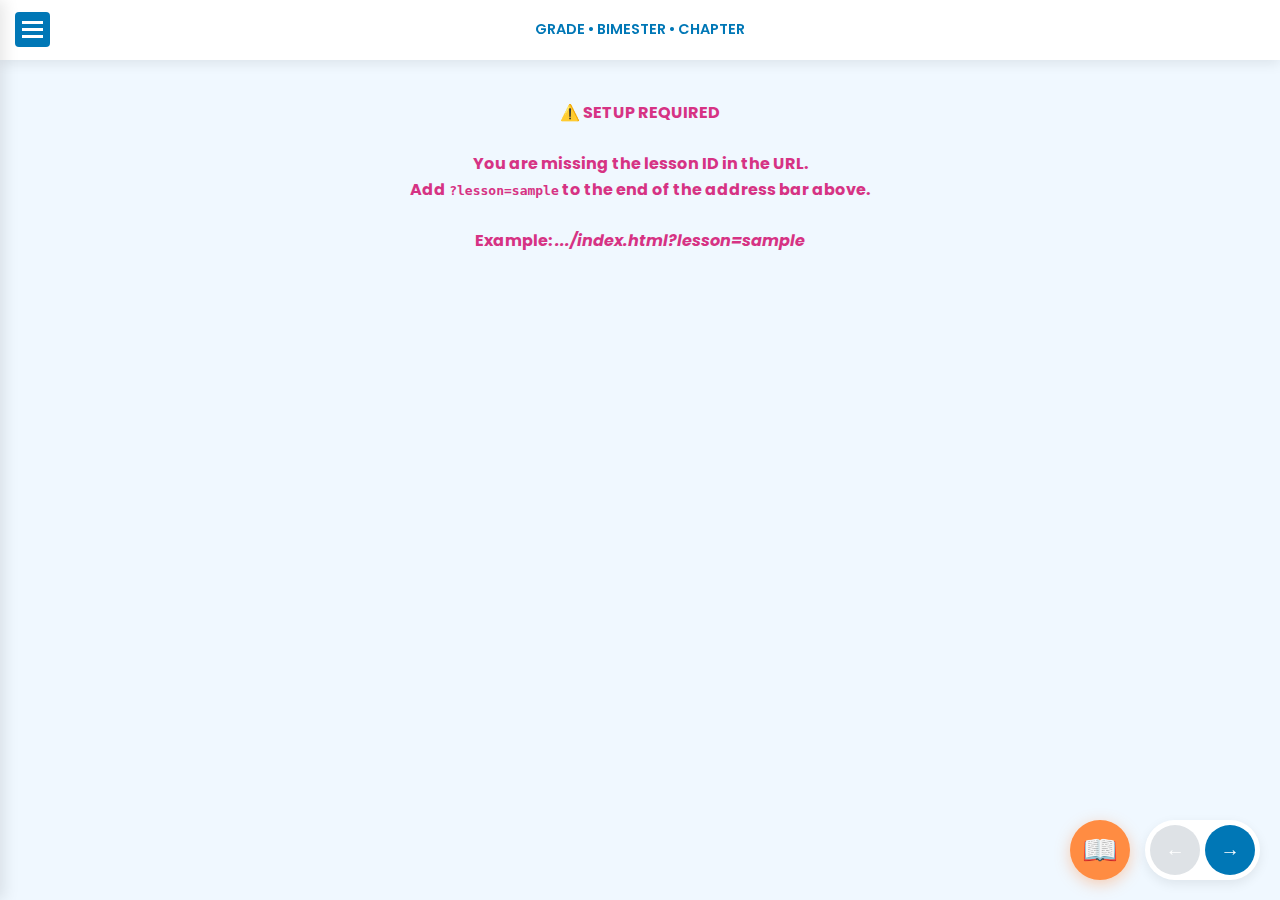
<file: index.html>
<!DOCTYPE html>
<html lang="en">
<head>
    <meta charset="UTF-8">
    <meta name="viewport" content="width=device-width, initial-scale=1.0">
    <title>REACH English| Digital Lesson</title>
    
    <!-- Fonts: Montserrat for headers, Poppins for body -->
    <link href="https://fonts.googleapis.com/css2?family=Montserrat:wght@700;900&family=Poppins:wght@400;600&display=swap" rel="stylesheet">
    
    <!-- Link to external Stylesheet (Block 2) -->
    <link rel="stylesheet" href="style.css">
</head>
<body>

    <!-- STICKY METADATA HEADER -->
    <header id="metadata-header">
        <div class="header-content">
            <span id="display-grade">GRADE</span> • 
            <span id="display-bimester">BIMESTER</span> • 
            <span id="display-chapter">CHAPTER</span>
        </div>
    </header>

    <!-- RETRACTABLE MENU -->
    <button id="menu-toggle" aria-label="Toggle Menu">
        <div class="bar"></div>
        <div class="bar"></div>
        <div class="bar"></div>
    </button>

    <nav id="slide-menu">
          <!-- NEW: Compact Side-by-Side Buttons -->
    <div class="compact-nav-row">
        <a href="index.html?lesson=home" class="home-link">🏠 HOME</a>
        <a href="exercises.html?id=ex-home" class="home-link">🏋️ PRACTICE</a>
    </div>
        <div class="menu-header">
            <div class="menu-logo"><span class="orange-text">REACH</span>English</div>
            <div id="menu-grade-label">GRADE LEVEL</div>
            <div id="menu-chapter-label">Chapter Title</div>
        </div>
        <ul id="nav-list">
            <!-- Dynamic menu items will be injected here by engine.js -->
        </ul>
    </nav>

    <!-- MAIN CONTENT AREA -->
    <main id="main-container">
        <!-- Lessons pages (Step 0 to Step 9) will be injected here dynamically -->
        <div id="lesson-content">
            <!-- Loading State -->
            <div class="loader">Loading Lesson...</div>
        </div>
    </main>

<!-- BACK TO TOP BUTTON (Bottom Center) -->
    <button id="back-to-top-btn" title="Back to Top">
        <span>⬆️</span>
    </button>

    <!-- STICKY UI CLUSTER (Bottom-Right: Glossary & Navigation) -->
    <div id="ui-cluster">
        <button id="glossary-btn" title="Open Glossary">
            <span class="glossary-icon">📖</span>
        </button>
        <div class="nav-buttons">
            <button id="prev-btn" class="nav-arrow" disabled aria-label="Previous Page">←</button>
            <button id="next-btn" class="nav-arrow" aria-label="Next Page">→</button>
        </div>
    </div>
    
   <!-- GLOSSARY MODAL -->
    <div id="glossary-modal" class="modal-overlay">
        <div class="modal-content">
            <!-- Header now contains Title, Topic, and Close Button -->
            <div class="modal-header">
                <h3 style="margin:0; font-size:1rem;">📖</h3>
                <div id="glossary-topic-label">TOPIC NAME</div>
                <button id="close-glossary">&times;</button>
            </div>
            
            <!-- Pagination Numbers -->
            <div id="glossary-pagination"></div>

            <!-- Scrollable Content -->
            <div id="glossary-list">
                <!-- Terms will be injected here -->
            </div>
        </div>
    </div>

    <!-- AUDIO ENGINE (Hidden) -->
    <audio id="global-audio-player"></audio>

    
    
    <div id="tooltip-container" class="tooltip-box"></div>

    
    <!-- CORE SCRIPTS -->
    <!-- Block 3: The Mechanical Logic -->
    <script src="engine.js"></script>
    
   <!-- Block 4: The Content Data (With Error Reporting) -->
    <script>
        // 1. Check if URL has ?lesson=sample
        const urlParams = new URLSearchParams(window.location.search);
        const lessonId = urlParams.get('lesson');

        const contentDiv = document.getElementById('lesson-content');

        if (!lessonId) {
            contentDiv.innerHTML = `
                <div style="padding: 20px; text-align: center; color: #d63384; font-weight: bold;">
                    ⚠️ SETUP REQUIRED<br><br>
                    You are missing the lesson ID in the URL.<br>
                    Add <code>?lesson=sample</code> to the end of the address bar above.<br>
                    <br>Example: <i>.../index.html?lesson=sample</i>
                </div>`;
        } else {
            // 2. Try to load the file
            console.log("Attempting to load: data/" + lessonId + ".js");
            
            const dataScript = document.createElement('script');
            dataScript.src = `data/${lessonId}.js`;
            
            // IF SUCCESSFUL
            dataScript.onload = () => {
                console.log("File loaded successfully. Initializing...");
                if (typeof window.initLesson === 'function') {
                    // Engine is ready, data is ready
                } else {
                    contentDiv.innerHTML = `<h3 style="color:red; text-align:center;">Error: Engine.js not loaded correctly.</h3>`;
                }
            };

            // IF FAILED (The most likely cause)
            dataScript.onerror = () => {
                contentDiv.innerHTML = `
                    <div style="padding: 20px; text-align: center; color: red;">
                        <h3>❌ ERROR: File Not Found</h3>
                        <p>The browser cannot find the file: <b>data/${lessonId}.js</b></p>
                        <hr>
                        <p style="text-align:left; max-width:500px; margin:0 auto;">
                            <b>Common Solutions:</b><br>
                            1. Did you create a folder named <b>data</b>?<br>
                            2. Is <b>sample.js</b> inside that folder?<br>
                            3. Does the filename match exactly? (Check for sample.js.txt)<br>
                            4. Is your URL correct? (...index.html?lesson=sample)
                        </p>
                    </div>`;
            };

            document.head.appendChild(dataScript);
        }

        // Global Error Handler for Syntax Errors in sample.js
        window.onerror = function(message, source, lineno, colno, error) {
            if(message.includes("is not defined") || message.includes("SyntaxError")) {
                contentDiv.innerHTML = `
                    <div style="padding: 20px; text-align: center; color: red;">
                        <h3>❌ JAVASCRIPT ERROR</h3>
                        <p>There is a typo in your <b>sample.js</b> file.</p>
                        <p style="background:#eee; padding:10px; border-radius:5px;">${message}</p>
                        <p>Check line <b>${lineno}</b> in sample.js</p>
                    </div>`;
            }
        };




    



    </script>
</body>
</html>
</file>
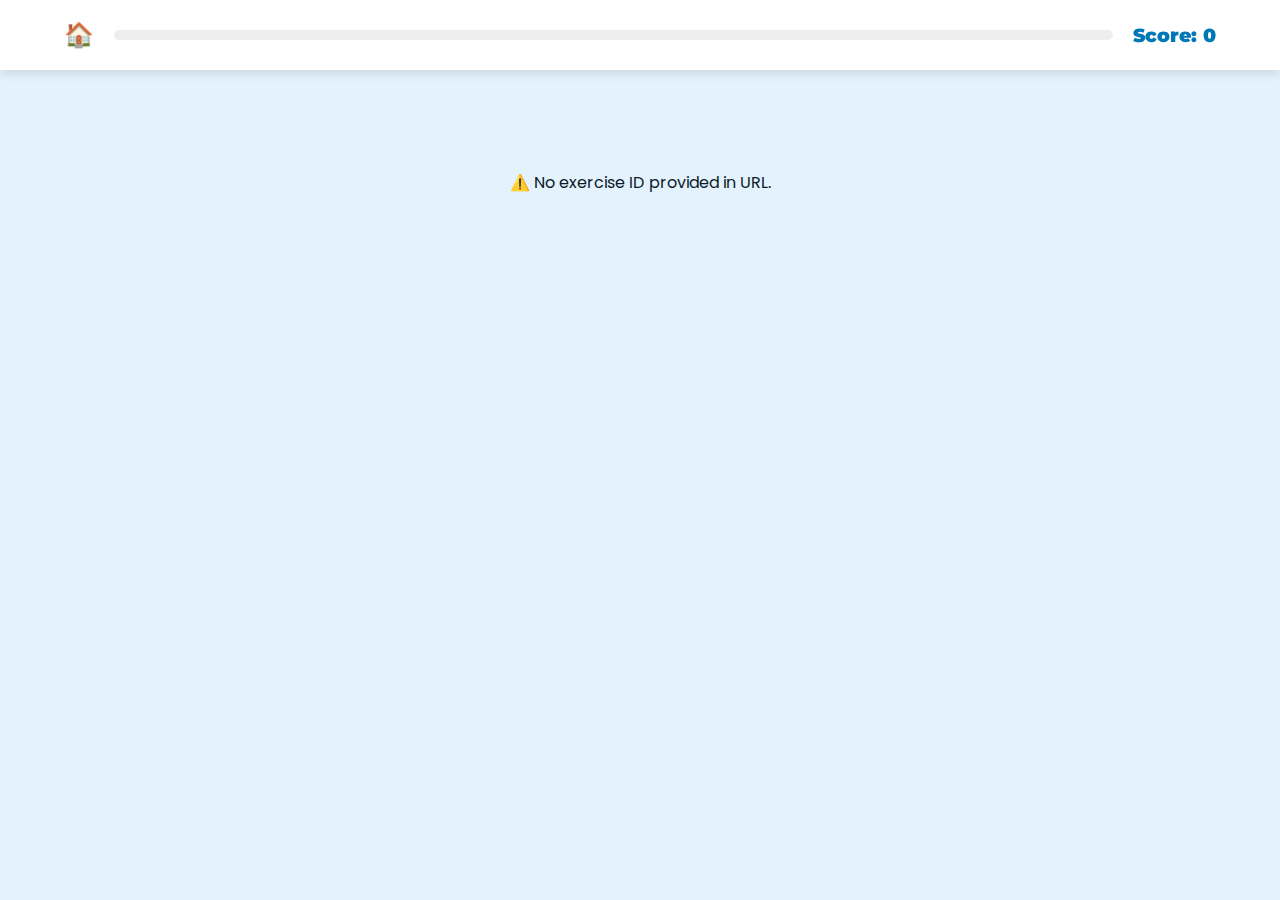
<file: exercises old.html>
<!DOCTYPE html>
<html lang="en">
<head>
    <meta charset="UTF-8">
    <meta name="viewport" content="width=device-width, initial-scale=1.0">
    <title>REACH English | Practice Mode</title>
    
    <!-- Fonts -->
    <link href="https://fonts.googleapis.com/css2?family=Montserrat:wght@700;900&family=Poppins:wght@400;600&display=swap" rel="stylesheet">
    
    <!-- Shared Styles -->
    <link rel="stylesheet" href="style.css">

    <!-- Extra Styles for Exercise UI -->
    <style>
        body { background-color: #e3f2fd; } /* Slightly darker blue for differentiation */
        
        /* Sticky Score Header */
        #exercise-header {
            position: fixed; top: 0; left: 0; width: 100%; height: 70px;
            background: white; box-shadow: 0 4px 10px rgba(0,0,0,0.1);
            display: flex; justify-content: space-between; align-items: center;
            padding: 0 5%; z-index: 1000;
        }

        .progress-track {
            flex-grow: 1; height: 10px; background: #eee; border-radius: 5px; margin: 0 20px;
            overflow: hidden;
        }
        .progress-fill { height: 100%; background: var(--success-green); width: 0%; transition: 0.3s; }

        .score-badge {
            font-family: 'Montserrat', sans-serif; font-weight: 900;
            color: var(--primary-blue); font-size: 1.2rem;
        }

        #quiz-container {
            max-width: 800px; margin: 100px auto 50px auto; padding: 20px;
        }

        /* Question Card Animation */
        .q-card {
            background: white; padding: 30px; border-radius: 15px;
            box-shadow: 0 5px 15px rgba(0,0,0,0.05); margin-bottom: 20px;
            display: none; animation: slideUp 0.4s ease-out;
        }
        .q-card.active { display: block; }
        
        @keyframes slideUp { from { transform: translateY(20px); opacity: 0; } to { transform: translateY(0); opacity: 1; } }

        .feedback-msg {
            margin-top: 15px; font-weight: 700; display: none; padding: 10px; border-radius: 8px; text-align: center;
        }
        .feedback-msg.correct { background: #d4edda; color: #155724; }
        .feedback-msg.incorrect { background: #f8d7da; color: #721c24; }

        /* Results Modal */
        #result-screen {
            display: none; text-align: center; padding: 40px; background: white;
            border-radius: 20px; box-shadow: 0 10px 30px rgba(0,0,0,0.1);
        }
        .score-circle {
            width: 120px; height: 120px; border-radius: 50%;
            background: var(--primary-blue); color: white;
            display: flex; align-items: center; justify-content: center;
            font-size: 2.5rem; font-weight: 900; margin: 20px auto;
        }
    </style>
</head>
<body>

    <!-- HEADER -->
    <header id="exercise-header">
        <a href="index.html" style="text-decoration:none; font-size:1.5rem;">🏠</a>
        
        <div class="progress-track">
            <div id="progress-bar" class="progress-fill"></div>
        </div>
        
        <div class="score-badge">Score: <span id="current-score">0</span></div>
    </header>

    <!-- MAIN GAME AREA -->
    <main id="quiz-container">
        <!-- Loader -->
        <div id="loader" style="text-align:center; margin-top:50px;">Loading Exercises...</div>
        
        <!-- Questions will be injected here -->
        <div id="question-stream"></div>

        <!-- Result Screen (Hidden by default) -->
        <div id="result-screen">
            <h2 style="color:var(--primary-blue)">EXERCISE COMPLETE!</h2>
            <div class="score-circle" id="final-score-display">0%</div>
            <p id="final-msg">Good Job!</p>
            <button class="btn" onclick="location.reload()">Try Again</button>
            <br><br>
            <a href="index.html" style="color:var(--text-dark); text-decoration:underline;">Back to Menu</a>
        </div>
    </main>

    <!-- EXERCISE ENGINE -->
    <script src="engine-exercises.js"></script>

    <!-- LOAD DATA SCRIPT -->
    <script>
        // 1. Get ID from URL (e.g., exercises.html?id=ex-sample)
        const urlParams = new URLSearchParams(window.location.search);
        const exId = urlParams.get('id');

        if(exId) {
            const script = document.createElement('script');
            script.src = `data/exercises/${exId}.js`; // Loads from specific folder
            script.onload = () => console.log("Data loaded");
            script.onerror = () => document.getElementById('loader').innerHTML = "❌ Error: Exercise file not found.";
            document.body.appendChild(script);
        } else {
            document.getElementById('loader').innerHTML = "⚠️ No exercise ID provided in URL.";
        }
    </script>

</body>
</html>
</file>
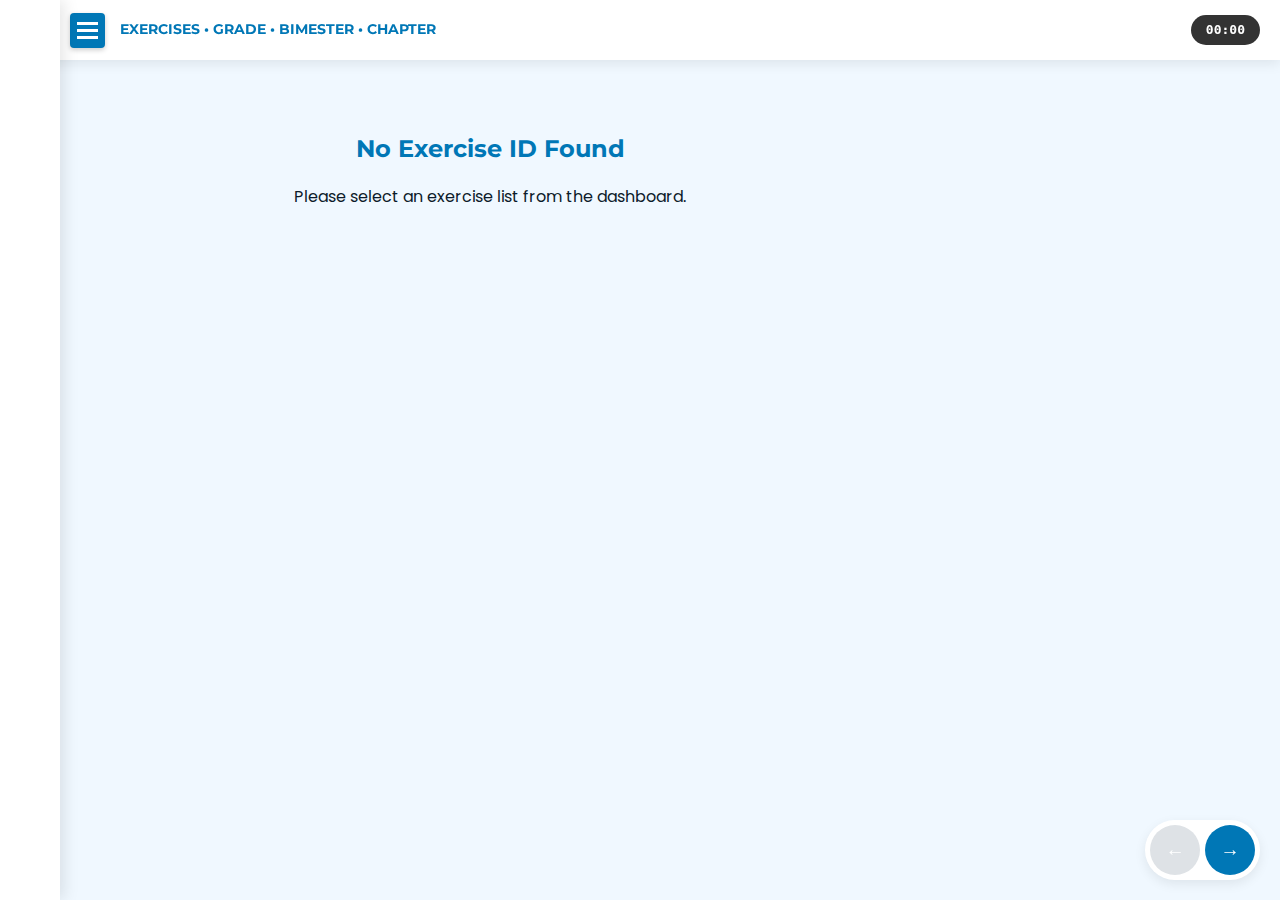
<file: exercises.html>
<!DOCTYPE html>
<html lang="en">
<head>
    <meta charset="UTF-8">
    <meta name="viewport" content="width=device-width, initial-scale=1.0">
    <title>REACH English | Exercises</title>
    
    <!-- Fonts -->
    <link href="https://fonts.googleapis.com/css2?family=Montserrat:wght@700;900&family=Poppins:wght@400;600&display=swap" rel="stylesheet">
    
    <!-- Shared Styles -->
    <link rel="stylesheet" href="style.css">
    
    <!-- Exercise Specific Styles (Internal for now, move to CSS later if preferred) -->
    <style>
        /* Exercise Header Overrides */
        #ex-header {
            position: fixed; top: 0; left: 0; width: 100%; height: 60px;
            background: white; box-shadow: 0 4px 12px rgba(0,0,0,0.08);
            display: flex; align-items: center; justify-content: space-between;
            padding: 0 20px; z-index: 1000;
        }
        .ex-meta { font-family: 'Montserrat', sans-serif; font-weight: 700; color: var(--primary-blue); font-size: 0.9rem; }
        .timer-badge { background: #333; color: #fff; padding: 5px 15px; border-radius: 20px; font-weight: bold; font-family: monospace; }
        
        /* Sidebar Checkmarks */
        .nav-step-item.completed::after {
            content: '✓'; color: var(--success-green); margin-left: 10px; font-weight: 900;
        }

        /* Result Page */
        #result-page { display: none; text-align: center; padding: 40px; }
        .stat-box { display: inline-block; margin: 15px; padding: 20px; background: white; border-radius: 10px; box-shadow: 0 4px 10px rgba(0,0,0,0.1); }
        .stat-num { font-size: 2.5rem; font-weight: 900; color: var(--primary-blue); }
    </style>
</head>
<body class="exercise-mode">

    <!-- HEADER -->
    <header id="ex-header">
        <div style="display:flex; align-items:center; gap:15px;">
             <!-- Menu Toggle -->
            <button id="menu-toggle" aria-label="Toggle Menu" style="position:relative; top:0; left:0; margin:0;">
                <div class="bar"></div>
                <div class="bar"></div>
                <div class="bar"></div>
            </button>
            <div class="ex-meta">
                EXERCISES • <span id="ex-grade">GRADE</span> • <span id="ex-bimester">BIMESTER</span> • <span id="ex-chapter">CHAPTER</span>
            </div>
        </div>
        <div class="timer-badge" id="global-timer">00:00</div>
    </header>

    <!-- RETRACTABLE MENU -->
<div id="menu-overlay" style="display:none; position:fixed; top:0; left:0; width:100%; height:100%; background:rgba(0,0,0,0.5); z-index:1001;"></div>

<nav id="slide-menu">
    <!-- Close Button -->
    <button id="menu-close-btn" style="position:absolute; top:15px; right:15px; background:none; border:none; font-size:2rem; color:var(--primary-blue); cursor:pointer;">&times;</button>

    <!-- Home Link Fixed -->
    <a href="index.html?lesson=home" class="home-link">🏠 EXIT EXERCISES</a>

    <!-- Inside the nav id="slide-menu" in exercises.html -->
<div class="menu-header">
    <div class="menu-logo"><span class="orange-text">REACH</span>Practice</div>
    <div id="menu-grade-label">GRADE LEVEL</div> <!-- Keep this -->
    <div style="font-size:0.8rem; color:#666; margin-top:5px;">
        <span id="ex-bimester"></span> • <span id="ex-chapter"></span> <!-- Add these IDs -->
    </div>
</div>
    <ul id="nav-list">
        <!-- Items injected by JS -->
    </ul>
</nav>

    <!-- MAIN CONTENT -->
    <main id="main-container">
        <div id="lesson-content">
            <div class="loader">Loading Random Exercise Set...</div>
        </div>
    </main>

    <!-- NAVIGATION UI (Bottom Right) -->
    <div id="ui-cluster">
        <div class="nav-buttons">
            <button id="prev-btn" class="nav-arrow" disabled>←</button>
            <button id="next-btn" class="nav-arrow">→</button>
        </div>
    </div>

    <!-- AUDIO ENGINE -->
    <audio id="global-audio-player"></audio>

    <!-- SCRIPTS -->
    <script src="engine-exercises.js"></script>

    <!-- DATA LOADER -->
    <script>
        const urlParams = new URLSearchParams(window.location.search);
        const lessonId = urlParams.get('id');

        if (!lessonId) {
            // If no ID, we should redirect to a selection home or show error
            // For now, we show a basic error
            document.getElementById('lesson-content').innerHTML = `
                <div style="text-align:center; padding:50px;">
                    <h2>No Exercise ID Found</h2>
                    <p>Please select an exercise list from the dashboard.</p>
                </div>`;
        } else {
            const dataScript = document.createElement('script');
            dataScript.src = `data/exercises/${lessonId}.js`;
            dataScript.onload = () => console.log("Exercise Data Loaded");
            document.body.appendChild(dataScript);
        }
    </script>
</body>
</html>
</file>
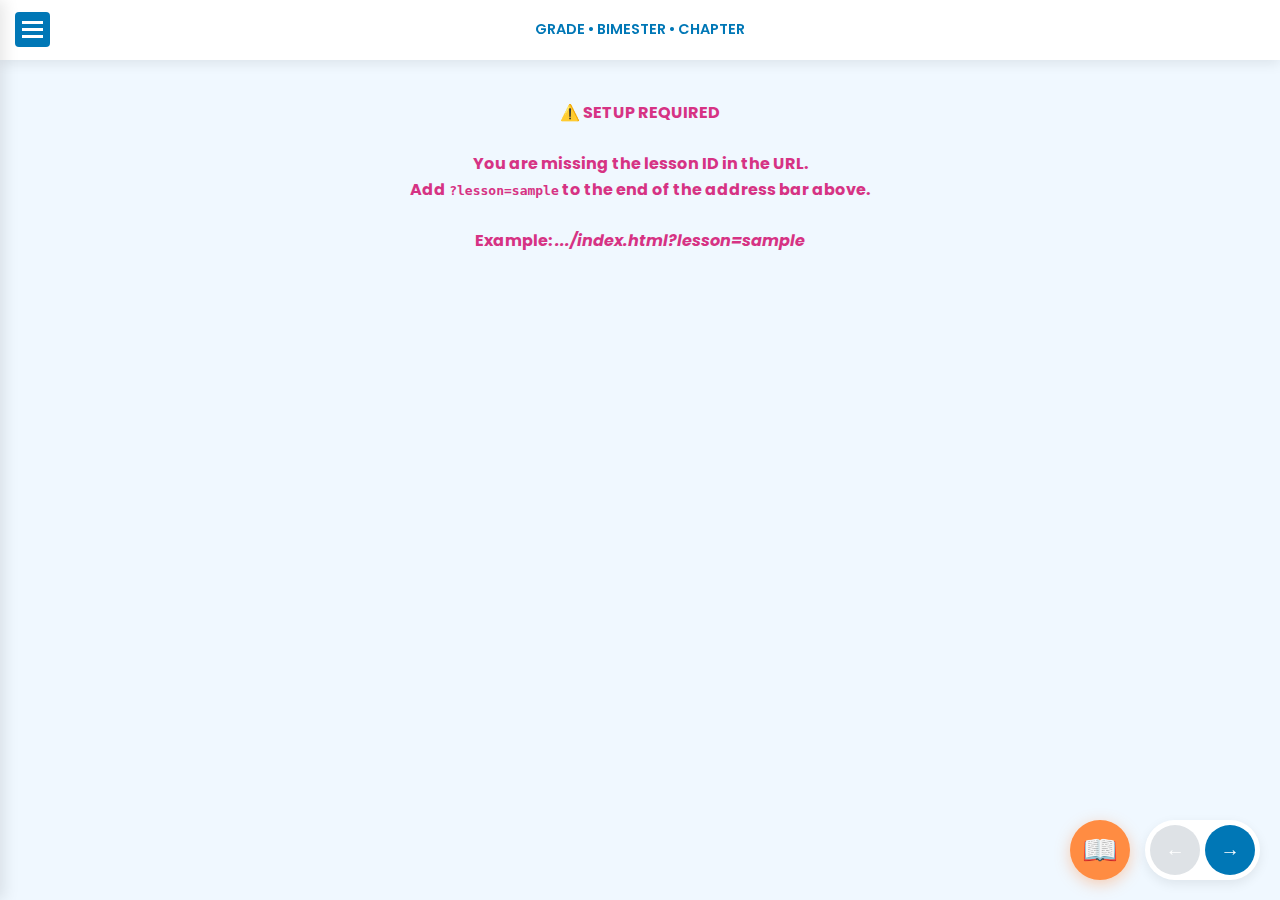
<file: index - 260121 1953.html>
<!DOCTYPE html>
<html lang="en">
<head>
    <meta charset="UTF-8">
    <meta name="viewport" content="width=device-width, initial-scale=1.0">
    <title>REACH English| Digital Lesson</title>
    
    <!-- Fonts: Montserrat for headers, Poppins for body -->
    <link href="https://fonts.googleapis.com/css2?family=Montserrat:wght@700;900&family=Poppins:wght@400;600&display=swap" rel="stylesheet">
    
    <!-- Link to external Stylesheet (Block 2) -->
    <link rel="stylesheet" href="style.css">
</head>
<body>

    <!-- STICKY METADATA HEADER -->
    <header id="metadata-header">
        <div class="header-content">
            <span id="display-grade">GRADE</span> • 
            <span id="display-bimester">BIMESTER</span> • 
            <span id="display-chapter">CHAPTER</span>
        </div>
    </header>

    <!-- RETRACTABLE MENU -->
    <button id="menu-toggle" aria-label="Toggle Menu">
        <div class="bar"></div>
        <div class="bar"></div>
        <div class="bar"></div>
    </button>

    <nav id="slide-menu">
        <!-- 1. MOVED HOME LINK HERE -->
<a href="index.html?lesson=home" class="home-link">🏠 HOME</a>

        <div class="menu-header">
            <div class="menu-logo"><span class="orange-text">REACH</span>English</div>
            <div id="menu-grade-label">GRADE LEVEL</div>
            <div id="menu-chapter-label">Chapter Title</div>
        </div>
        <ul id="nav-list">
            <!-- Dynamic menu items will be injected here by engine.js -->
        </ul>
    </nav>

    <!-- MAIN CONTENT AREA -->
    <main id="main-container">
        <!-- Lessons pages (Step 0 to Step 9) will be injected here dynamically -->
        <div id="lesson-content">
            <!-- Loading State -->
            <div class="loader">Loading Lesson...</div>
        </div>
    </main>

    <!-- STICKY UI CLUSTER (Bottom-Right) -->
    <div id="ui-cluster">
        <button id="glossary-btn" title="Open Glossary">
            <span class="glossary-icon">📖</span>
        </button>
        <div class="nav-buttons">
            <button id="prev-btn" class="nav-arrow" disabled aria-label="Previous Page">←</button>
            <button id="next-btn" class="nav-arrow" aria-label="Next Page">→</button>
        </div>
    </div>

    <!-- GLOSSARY MODAL -->
    <div id="glossary-modal" class="modal-overlay">
        <div class="modal-content">
            <div class="modal-header">
                <h3>Unit Glossary</h3>
                <button id="close-glossary">&times;</button>
            </div>
            <div id="glossary-list">
                <!-- Terms will be injected here -->
            </div>
        </div>
    </div>

    <!-- AUDIO ENGINE (Hidden) -->
    <audio id="global-audio-player"></audio>

    <!-- CORE SCRIPTS -->
    <!-- Block 3: The Mechanical Logic -->
    <script src="engine.js"></script>
    
   <!-- Block 4: The Content Data (With Error Reporting) -->
    <script>
        // 1. Check if URL has ?lesson=sample
        const urlParams = new URLSearchParams(window.location.search);
        const lessonId = urlParams.get('lesson');

        const contentDiv = document.getElementById('lesson-content');

        if (!lessonId) {
            contentDiv.innerHTML = `
                <div style="padding: 20px; text-align: center; color: #d63384; font-weight: bold;">
                    ⚠️ SETUP REQUIRED<br><br>
                    You are missing the lesson ID in the URL.<br>
                    Add <code>?lesson=sample</code> to the end of the address bar above.<br>
                    <br>Example: <i>.../index.html?lesson=sample</i>
                </div>`;
        } else {
            // 2. Try to load the file
            console.log("Attempting to load: data/" + lessonId + ".js");
            
            const dataScript = document.createElement('script');
            dataScript.src = `data/${lessonId}.js`;
            
            // IF SUCCESSFUL
            dataScript.onload = () => {
                console.log("File loaded successfully. Initializing...");
                if (typeof window.initLesson === 'function') {
                    // Engine is ready, data is ready
                } else {
                    contentDiv.innerHTML = `<h3 style="color:red; text-align:center;">Error: Engine.js not loaded correctly.</h3>`;
                }
            };

            // IF FAILED (The most likely cause)
            dataScript.onerror = () => {
                contentDiv.innerHTML = `
                    <div style="padding: 20px; text-align: center; color: red;">
                        <h3>❌ ERROR: File Not Found</h3>
                        <p>The browser cannot find the file: <b>data/${lessonId}.js</b></p>
                        <hr>
                        <p style="text-align:left; max-width:500px; margin:0 auto;">
                            <b>Common Solutions:</b><br>
                            1. Did you create a folder named <b>data</b>?<br>
                            2. Is <b>sample.js</b> inside that folder?<br>
                            3. Does the filename match exactly? (Check for sample.js.txt)<br>
                            4. Is your URL correct? (...index.html?lesson=sample)
                        </p>
                    </div>`;
            };

            document.head.appendChild(dataScript);
        }

        // Global Error Handler for Syntax Errors in sample.js
        window.onerror = function(message, source, lineno, colno, error) {
            if(message.includes("is not defined") || message.includes("SyntaxError")) {
                contentDiv.innerHTML = `
                    <div style="padding: 20px; text-align: center; color: red;">
                        <h3>❌ JAVASCRIPT ERROR</h3>
                        <p>There is a typo in your <b>sample.js</b> file.</p>
                        <p style="background:#eee; padding:10px; border-radius:5px;">${message}</p>
                        <p>Check line <b>${lineno}</b> in sample.js</p>
                    </div>`;
            }
        };
    </script>
</body>
</html>
</file>
<file: style.css>
/* --- ROOT VARIABLES --- */
:root {
    --primary-blue: #0077b6;
    --accent-orange: #FF8C42;
    --bg-alice-blue: #f0f8ff;
    --white: #ffffff;
    --text-dark: #0D1B2A;
    --gray-light: #dee2e6;
    
    --success-green: #28a745;
    --error-red: #dc3545;
    --selected-orange: #ffe0b2;
    --paired-blue: #bbdefb;
    
    --shadow: 0 4px 12px rgba(0,0,0,0.08);
    --header-height: 60px;
    --menu-width: 280px;
}

/* --- GLOBAL STYLES --- */
* { box-sizing: border-box; margin: 0; padding: 0; }

body {
    font-family: 'Poppins', sans-serif; /* Body font */
    background-color: var(--bg-alice-blue);
    color: var(--text-dark);
    line-height: 1.6;
    overflow-x: hidden;
}

h1, h2, h3, h4, .menu-logo, .step-title {
    font-family: 'Montserrat', sans-serif;
    font-weight: 700;
}

h2 { color: var(--primary-blue); margin-bottom: 1rem; }

/* Visibility Padding as per Blueprint */
#main-container {
    padding-top: 80px;
    padding-bottom: 120px;
    max-width: 900px;
    margin: 0 auto;
    width: 95%;
}

.orange-text { color: var(--accent-orange); font-weight: 900; }

/* --- STICKY METADATA HEADER --- */
#metadata-header {
    position: fixed;
    top: 0;
    left: 0;
    width: 100%;
    height: var(--header-height);
    background: var(--white);
    display: flex;
    align-items: center;
    justify-content: center;
    box-shadow: var(--shadow);
    z-index: 1000;
    font-size: 0.9rem;
    font-weight: 600;
    color: var(--primary-blue);
}

/* --- RETRACTABLE MENU --- */
#menu-toggle {
    position: fixed;
    top: 12px;
    left: 15px;
    z-index: 1002;
    width: 35px; /* Blueprint spec */
    height: 35px;
    background: var(--primary-blue);
    border: none;
    border-radius: 4px;
    cursor: pointer;
    display: flex;
    flex-direction: column;
    justify-content: space-around;
    padding: 7px;
}

#menu-toggle .bar { width: 100%; height: 3px; background: white; transition: 0.3s; }

/* --- RETRACTABLE MENU (Default for index.html) --- */
#slide-menu {
    position: fixed;
    top: 0;
    left: -280px; /* Hidden off-screen by default */
    width: var(--menu-width);
    height: 100%;
    background: var(--white);
    box-shadow: 4px 0 15px rgba(0,0,0,0.1);
    z-index: 1001;
    transition: 0.3s cubic-bezier(0.4, 0, 0.2, 1);
    display: flex;
    flex-direction: column;
    padding: 20px;
}

#slide-menu.active {
    left: 0; /* Slides in only when active */
}

.menu-header { margin-top: 10px; padding-bottom: 20px; border-bottom: 2px solid var(--bg-alice-blue); }
.menu-logo {
    font-size: 1.4rem; /* Slightly smaller to fit the longer name */
    letter-spacing: -0.5px;
    margin-bottom: 10px;
    text-transform: uppercase; /* Optional: makes REACH ENGLISH look more like a brand */
}
#menu-grade-label { color: var(--accent-orange); font-weight: 900; font-size: 0.8rem; }

#nav-list { list-style: none; margin-top: 20px; overflow-y: auto; flex-grow: 1; }
.nav-step-item { font-weight: 700; color: #666; margin-top: 15px; display: block; }
.nav-sub-link { 
    display: block; 
    padding: 8px 15px; 
    text-decoration: none; 
    color: var(--text-dark); 
    font-size: 0.9rem;
    border-radius: 5px;
}
.nav-sub-link:hover { background: var(--bg-alice-blue); color: var(--primary-blue); }
.nav-sub-link.active { background: var(--selected-orange); border-left: 4px solid var(--accent-orange); }

.home-link { 
    display: block;              /* Ensures it sits on its own line */
    margin-top: 60px;            /* Pushes it down so it doesn't overlap the X/Menu button */
    margin-bottom: 10px;         /* Adds a little space before the Logo */
    text-decoration: none; 
    color: var(--primary-blue); 
    font-weight: 700; 
    font-size: 1.1rem;           /* Made slightly larger for visibility */
}






/* ============================================================
   EXERCISE MODE OVERRIDES (Only for exercises.html)
   ============================================================ */

/* 1. Mini-Sidebar / Dock Behavior */
body.exercise-mode #slide-menu {
    left: 0 !important;
    width: 60px;
    padding: 0;
    transition: width 0.3s ease;
    overflow-x: hidden;
    z-index: 1100;
}

body.exercise-mode #slide-menu.active {
    width: 280px;
}

/* 2. Push content to the right */
body.exercise-mode #main-container {
    padding-left: 80px;
    margin-left: 0;
    width: 100%;
    transition: padding-left 0.3s ease;
}

/* 3. Hide text when collapsed */
body.exercise-mode .menu-header,
body.exercise-mode .home-link,
body.exercise-mode #menu-close-btn {
    opacity: 0;
    transition: 0.2s;
    pointer-events: none;
}

body.exercise-mode #slide-menu.active .menu-header,
body.exercise-mode #slide-menu.active .home-link,
body.exercise-mode #slide-menu.active #menu-close-btn {
    opacity: 1;
    pointer-events: auto;
}

/* 4. Navigation Items (Numbers) */
body.exercise-mode .nav-step-item {
    display: flex;
    align-items: center;
    height: 40px; /* Tight height */
    padding: 0;
    border-left: 4px solid transparent;
    transition: background 0.2s;
    margin-top: 0;
}

body.exercise-mode .nav-step-item.active-page {
    background-color: var(--selected-orange);
    border-left-color: var(--accent-orange);
}

.nav-num {
    min-width: 60px;
    text-align: center;
    font-weight: 900;
    font-family: 'Montserrat', sans-serif;
    font-size: 1.1rem;
    color: var(--primary-blue);
    flex-shrink: 0;
}

.nav-label {
    white-space: nowrap;
    opacity: 0;
    transition: 0.2s;
    font-weight: 600;
    color: #444;
}

body.exercise-mode #slide-menu.active .nav-label {
    opacity: 1;
}

/* 5. FORCE TOGGLE BUTTON VISIBILITY & DOCK POSITION */
body.exercise-mode #menu-toggle {
    display: flex !important; 
    position: fixed;
    top: 10px;
    left: 12px;
    z-index: 1200;
    border-radius: 4px;
    box-shadow: 0 2px 5px rgba(0,0,0,0.2);
}

/* 6. MOVE CONTENT UP (Spacing adjustments) */
body.exercise-mode .home-link {
    margin-top: 50px !important; 
    margin-bottom: 5px;
    padding: 5px 15px;
}

body.exercise-mode .menu-header {
    margin-top: 0;
    padding: 5px 15px 5px 15px;
    border-bottom: 1px solid var(--bg-alice-blue);
}

body.exercise-mode #nav-list {
    margin-top: 5px; 
}

/* Align numbers with the toggle button when collapsed */
body.exercise-mode #slide-menu:not(.active) #nav-list {
    margin-top: 50px; 
}

/* Header spacing for Title */
body.exercise-mode #ex-header {
    padding-left: 70px;
    z-index: 1000;
}

/* 7. RESPONSIVE FIXES (Un-nested) */
@media (min-width: 769px) {
    body.exercise-mode #menu-close-btn { display: none; }
}

@media (max-width: 768px) {
    body.exercise-mode #slide-menu.active { width: 80%; }
    body.exercise-mode #main-container { padding-left: 70px; }
    body.exercise-mode .nav-label { display: none; }
    body.exercise-mode #slide-menu.active .nav-label { display: inline; }
}








/* --- CARD SYSTEM --- */
.lesson-page { display: none; animation: fadeIn 0.4s; }
.lesson-page.active { display: block; }
@keyframes fadeIn { from { opacity: 0; } to { opacity: 1; } }

.area-box, .exercise-card {
    background: var(--white);
    border-radius: 12px;
    padding: 20px;
    margin-top: 50px;
    margin-bottom: 30px;
    box-shadow: var(--shadow);
    position: relative;
}

/* --- STEP 2 & 3 COMPONENTS --- */
.card-header-audio {
    position: absolute;
    top: 15px;
    right: 15px;
    background: none;
    border: none;
    font-size: 1.4rem;
    cursor: pointer;
}

.learning-card {
    border-bottom: 1px solid var(--bg-alice-blue);
    padding: 10px 0;
}
.term-en { font-weight: 600; color: var(--primary-blue); }
.term-pt { font-size: 0.85rem; color: #666; display: block; }

/* --- TOOLTIPS --- */
.tooltip {
    color: var(--primary-blue);
    text-decoration: underline dotted var(--accent-orange);
    cursor: help;
    position: relative;
    font-weight: 600;
}

/* --- STEP 4: RECORDING --- */
.shadow-box { display: flex; align-items: center; gap: 15px; margin-top: 10px; }
.btn-circle {
    width: 45px; height: 45px; border-radius: 50%; border: none;
    display: flex; align-items: center; justify-content: center; cursor: pointer;
    transition: 0.2s; font-size: 1.2rem;
}

/* START: ADD THIS ENTIRE CODE BLOCK */
/* This makes the button smaller when needed */
.btn-circle.compact {
    width: 32px;
    height: 32px;
    font-size: 0.9rem;
    border: 1px solid var(--primary-blue);
    background-color: transparent;
    color: var(--primary-blue);
}
.btn-circle.compact:hover {
    background-color: var(--bg-alice-blue);
}

/* This adds the play button to the vocabulary list */
.learning-card.with-tts {
    display: flex;
    justify-content: space-between;
    align-items: center;
    gap: 15px;
}

/* This positions the play button in the examples */
.exercise-card .btn-circle {
    position: absolute;
    top: 50%;
    right: 15px;
    transform: translateY(-50%);
}
/* END: ADD THIS ENTIRE CODE BLOCK */


.record-btn { background: var(--error-red); color: white; }
.stop-btn { background: #333; color: white; display: none; }
.play-rec-btn { background: var(--success-green); color: white; display: none; }

/* --- STEP 7: INTERACTIVE DRILLS --- */
.option {
    padding: 12px 15px;
    border: 2px solid var(--bg-alice-blue);
    border-radius: 8px;
    margin-bottom: 10px;
    cursor: pointer;
    transition: 0.2s;
}
.option:hover { border-color: var(--primary-blue); }
.option.selected { background-color: var(--selected-orange); border-color: var(--accent-orange); }
.option.correct { background-color: #d4edda; border-color: var(--success-green); }
.option.incorrect { background-color: #f8d7da; border-color: var(--error-red); }

/* Matching */
.matching-container { display: flex; gap: 20px; flex-wrap: wrap; }
.match-column { flex: 1; min-width: 150px; display: flex; flex-direction: column; gap: 10px; }
/* START: ADD THIS CODE BLOCK */
.match-column:nth-child(2) {
    background-color: #adc9e4; /* Light gray background */
    padding: 10px;
    border-radius: 12px;
}
/* END: ADD THIS CODE BLOCK */
.match-item { 
    padding: 15px; border: 2px solid var(--gray-light); border-radius: 8px; 
    text-align: center; cursor: pointer; background: white;
}
.match-item.selected { background-color: var(--selected-orange); border-color: var(--accent-orange); }
.match-item.paired { background-color: var(--paired-blue); border-color: var(--primary-blue); }

/* Word Order */
.word-bank, .drop-zone {
    padding: 15px; border: 2px dashed var(--gray-light);
    border-radius: 8px; min-height: 60px; display: flex; flex-wrap: wrap; gap: 10px; margin-top: 10px;
}
.word-btn {
    padding: 8px 12px; background: var(--white); border: 1px solid var(--primary-blue);
    border-radius: 5px; cursor: pointer; font-size: 0.9rem;
}
/* --- Vertical Drop Zone (For Dialogue Scramble) --- */
.drop-zone.vertical {
    flex-direction: column;
    align-items: stretch;
    height: auto; /* Allows it to grow with content */
}

.drop-zone.vertical .word-btn {
    text-align: left; /* Aligns text to the left for better reading */
    width: 100%;      /* Makes the button fill the row */
    margin-bottom: 5px;
}
/* --- STEP 9: FLASHCARDS (3D) --- */
.flashcards-grid {
    display: grid;
    grid-template-columns: repeat(auto-fill, minmax(200px, 1fr));
    gap: 20px;
}
.flashcard {
    height: 150px; perspective: 1000px; cursor: pointer;
}
.flashcard-inner {
    position: relative; width: 100%; height: 100%;
    text-align: center; transition: transform 0.6s;
    transform-style: preserve-3d;
}
.flashcard.flipped .flashcard-inner { transform: rotateY(180deg); }
.flashcard-front, .flashcard-back {
    position: absolute; width: 100%; height: 100%;
    backface-visibility: hidden; border-radius: 12px;
    display: flex; align-items: center; justify-content: center; padding: 15px;
    box-shadow: var(--shadow);
}
.flashcard-front { background: var(--primary-blue); color: white; font-weight: 700; }
.flashcard-back { background: var(--white); transform: rotateY(180deg); border: 2px solid var(--primary-blue); }



/* --- GLOSSARY MODAL --- */
.modal-overlay {
    position: fixed; top: 0; left: 0; width: 100%; height: 100%;
    background: rgba(0,0,0,0.5); z-index: 2000;
    display: none; align-items: center; justify-content: center;
}
.modal-content {
    background: white;
    width: 90%;
    max-width: 500px;
    
    /* Ensure these three lines exist: */
    max-height: 75vh;    /* Limits height to 75% of the screen height */
    overflow-y: auto;    /* Adds the scrollbar when content is too long */
    padding: 25px;
    
    border-radius: 15px;
    position: relative;
}

/* Optional: Make the glossary list look cleaner when scrolling */
#glossary-list {
    display: flex;
    flex-direction: column;
    gap: 15px;
    margin-top: 20px;
}

.modal-header { display: flex; justify-content: space-between; border-bottom: 2px solid var(--bg-alice-blue); padding-bottom: 10px; }

/* --- MOBILE RESPONSIVENESS --- */
@media (max-width: 768px) {
    #main-container { padding-top: 70px; padding-bottom: 150px; }
    .flashcards-grid { grid-template-columns: 1fr; }
    #ui-cluster { bottom: 10px; right: 10px; flex-direction: column-reverse; }
}
/* Sticky Sub-navigation for Steps 2 and 3 */
.step-sub-nav {
    position: sticky;
    top: 60px; /* Right under the Metadata Header */
    background: var(--white);
    display: flex;
    justify-content: space-around;
    padding: 10px;
    z-index: 900;
    box-shadow: 0 2px 5px rgba(0,0,0,0.05);
    margin-bottom: 20px;
    border-radius: 0 0 10px 10px;
}

.sub-nav-btn {
    padding: 8px 15px;
    border: none;
    background: var(--bg-alice-blue);
    color: var(--primary-blue);
    border-radius: 20px;
    font-weight: 700;
    cursor: pointer;
    font-size: 0.8rem;
}

.sub-nav-btn.active {
    background: var(--accent-orange);
    color: white;
}

/* Container for sub-pages */
.sub-page-content { display: none; }
.sub-page-content.active { 
    display: flex; 
    flex-direction: column; 
}

/* --- NEW TOOLTIP SYSTEM --- */
.tooltip {
    color: var(--primary-blue);
    text-decoration: underline dotted var(--accent-orange);
    cursor: help;
    font-weight: 600;
}

.tooltip-box {
    position: fixed; /* Fixed so it stays relative to screen */
    display: none;
    background: #333;
    color: #fff;
    padding: 10px 15px;
    border-radius: 8px;
    font-size: 0.85rem;
    z-index: 3000;
    max-width: 250px;
    box-shadow: 0 4px 15px rgba(0,0,0,0.3);
    pointer-events: none; /* Prevents flickering when moving mouse */
    line-height: 1.4;
}

/* Definition part */
.tooltip-def {
    display: block;
    margin-bottom: 5px;
    border-bottom: 1px solid #555;
    padding-bottom: 5px;
}

/* Translation part - Blue color as requested */
.tooltip-trans {
    display: block;
    color: #4fc3f7; /* Light Blue for contrast on dark background */
    font-style: italic;
}








/* This ensures Dialogue Scramble and Ranking stack vertically */
.drop-zone.vertical {
    flex-direction: column;
    align-items: stretch;
}


/* Memory Grid for Step 7 */
.memory-grid {
    display: grid;
    grid-template-columns: repeat(4, 1fr);
    gap: 10px;
    margin-top: 20px;
    perspective: 1000px;
}

.memory-card {
    height: 100px;
    position: relative;
    transform-style: preserve-3d;
    transition: transform 0.5s;
    cursor: pointer;
}

.memory-card.is-flipped {
    transform: rotateY(180deg);
}

.card-face {
    position: absolute;
    width: 100%;
    height: 100%;
    backface-visibility: hidden;
    display: flex;
    align-items: center;
    justify-content: center;
    border-radius: 8px;
    border: 2px solid var(--primary-blue);
    font-weight: bold;
    font-size: 0.9rem;
    text-align: center;
    padding: 5px;
}

.card-front {
    background-color: var(--primary-blue);
}

.card-back {
    background-color: white;
    transform: rotateY(180deg);
    color: var(--primary-blue);
}

.memory-card.is-matched .card-face {
    border-color: var(--success-green);
    background-color: #eafaf1;
}

/* Matching Shades - Selection (Orange) */
.pair-orange-0 { background-color: #fff3e0 !important; border-color: #ffb74d !important; }
.pair-orange-1 { background-color: #ffe0b2 !important; border-color: #ffa726 !important; }
.pair-orange-2 { background-color: #ffcc80 !important; border-color: #fb8c00 !important; }
.pair-orange-3 { background-color: #ffb74d !important; border-color: #f57c00 !important; }

/* Matching Shades - Correct (Blue) */
.pair-blue-0 { background-color: #e1f5fe !important; border-color: #4fc3f7 !important; }
.pair-blue-1 { background-color: #b3e5fc !important; border-color: #29b6f6 !important; }
.pair-blue-2 { background-color: #81d4fa !important; border-color: #03a9f4 !important; }
.pair-blue-3 { background-color: #4fc3f7 !important; border-color: #039be5 !important; }

/* Matching Shade - Error (Red) */
.pair-red { background-color: #ffebee !important; border-color: #ef5350 !important; }







/* MODERN CHECK/TRY AGAIN BUTTON */
.btn {
    display: block;
    width: fit-content;
    margin: 20px 0 0 auto; /* Aligns to the right of the card */
    background: linear-gradient(135deg, #FF8C42 0%, #FF6B10 100%);
    color: white;
    border: none;
    padding: 12px 35px;
    border-radius: 50px; /* Pill shape */
    cursor: pointer;
    font-family: 'Montserrat', sans-serif;
    font-size: 0.9rem;
    font-weight: 700;
    text-transform: uppercase;
    letter-spacing: 1.5px;
    box-shadow: 0 4px 15px rgba(255, 140, 66, 0.3);
    transition: all 0.3s cubic-bezier(0.175, 0.885, 0.32, 1.275);
    position: relative;
    overflow: hidden;
}

/* Hover Effect: Lifts the button and deepens shadow */
.btn:hover {
    transform: translateY(-3px);
    box-shadow: 0 8px 25px rgba(255, 140, 66, 0.4);
    background: linear-gradient(135deg, #FF9E64 0%, #FF8C42 100%);
}

/* Click Effect: Pushes the button down */
.btn:active {
    transform: translateY(1px);
    box-shadow: 0 2px 10px rgba(255, 140, 66, 0.3);
}

/* Special state for "Try Again" to make it visually distinct */
.btn.try-again-state {
    background: linear-gradient(135deg, var(--primary-blue) 0%, #005f91 100%);
    box-shadow: 0 4px 15px rgba(0, 119, 182, 0.3);
}





/* MODERN TRUE/FALSE BUTTONS */
.tf-container {
    display: flex;
    flex-direction: column;
    gap: 15px;
    margin: 20px 0;
}

.tf-row {
    display: flex;
    justify-content: space-between;
    align-items: center;
    background: #fff;
    padding: 15px;
    border-radius: 12px;
    border: 1px solid #eee;
    transition: 0.3s;
}

.tf-row:hover {
    border-color: var(--primary-blue);
    box-shadow: 0 4px 10px rgba(0,0,0,0.03);
}

.tf-buttons {
    display: flex;
    gap: 10px;
}

.tf-btn {
    padding: 8px 20px;
    border: 2px solid var(--gray-light);
    background: white;
    color: var(--primary-blue);
    border-radius: 50px;
    font-weight: 700;
    cursor: pointer;
    transition: all 0.2s;
    font-family: 'Montserrat', sans-serif;
    font-size: 0.8rem;
    text-transform: uppercase;
}

.tf-btn:hover {
    border-color: var(--accent-orange);
    color: var(--accent-orange);
}

/* State: Selected (Vibrant Blue) */
.tf-btn.selected {
    background: var(--primary-blue);
    border-color: var(--primary-blue);
    color: white;
}

/* State: Correct (Green) */
.tf-btn.correct {
    background: var(--success-green) !important;
    border-color: var(--success-green) !important;
    color: white !important;
}

/* State: Incorrect (Red) */
.tf-btn.incorrect {
    background: var(--error-red) !important;
    border-color: var(--error-red) !important;
    color: white !important;
}





/* CLICKABLE ERROR STYLES */
.mistake-text-container {
    line-height: 2.5; /* Extra space for the hints to appear below */
    font-family: 'Poppins', sans-serif;
}

.clickable-word {
    padding: 2px 6px;
    margin: 0 2px;
    border-radius: 4px;
    cursor: pointer;
    border-bottom: 2px solid transparent;
    transition: all 0.2s;
    display: inline-block;
    position: relative;
}

.clickable-word:hover {
    background-color: var(--bg-alice-blue);
    border-bottom-color: var(--primary-blue);
}

.clickable-word.selected {
    background-color: var(--selected-orange);
    border-bottom-color: var(--accent-orange);
}

.clickable-word.correct {
    background-color: var(--success-green) !important;
    color: white !important;
}

.clickable-word.incorrect {
    background-color: var(--error-red) !important;
    color: white !important;
}

/* The correction text that appears below the word */
.error-correction-hint {
    display: block;
    font-size: 0.75rem;
    font-weight: 700;
    color: var(--success-green);
    margin-top: -10px;
    line-height: 1;
    text-align: center;
}

/* Box for the full corrected sentence */
.corrected-sentence-display {
    margin-top: 20px;
    padding: 15px;
    background-color: #eafaf1; /* Light green */
    border-left: 5px solid var(--success-green);
    border-radius: 8px;
    display: none; /* Hidden until Check is clicked */
    font-weight: 600;
    color: var(--text-dark);
}

.corrected-sentence-display label {
    display: block;
    font-size: 0.7rem;
    text-transform: uppercase;
    color: var(--success-green);
    margin-bottom: 5px;
}





/* CATEGORIZATION FEEDBACK COLORS */
.draggable.correct {
    background-color: var(--success-green) !important;
    border-color: var(--success-green) !important;
    color: white !important;
    cursor: default;
}

.draggable.incorrect {
    background-color: var(--error-red) !important;
    border-color: var(--error-red) !important;
    color: white !important;
}

/* Optional: add a little animation when they turn colors */
.draggable {
    transition: background-color 0.3s, color 0.3s, border-color 0.3s;
}






/* READING SPLIT VIEW LAYOUT */
.reading-split-container {
    display: flex;
    gap: 20px;
    height: 65vh; /* This sets the height to 65% of the screen */
    margin-top: 20px;
    align-items: stretch;
}

.reading-text-pane {
    flex: 1.2;
    background: #f8f9fa;
    padding: 25px;
    border-radius: 12px;
    overflow-y: auto; /* Independent scrolling */
    border: 1px solid #dee2e6;
    line-height: 1.8;
    min-height: 0; /* Important: allows scrollbar to trigger */
}

.questions-pane {
    flex: 1;
    overflow-y: auto; /* Independent scrolling */
    padding-right: 10px;
    min-height: 0; /* Important: allows scrollbar to trigger */
}

/* Scrollbar Styling for Panes */
.reading-text-pane::-webkit-scrollbar, 
.questions-pane::-webkit-scrollbar {
    width: 6px;
}
.reading-text-pane::-webkit-scrollbar-thumb, 
.questions-pane::-webkit-scrollbar-thumb {
    background: var(--gray-light);
    border-radius: 10px;
}

/* MOBILE RESPONSIVE: Double Scroll Layout */
@media (max-width: 768px) {
    .reading-split-container {
        flex-direction: column;
        /* Force the container to take up most of the screen to enable internal scrolls */
        height: 80vh; 
        gap: 10px;
    }
    
    .reading-text-pane {
        /* Fix the text box to the top half */
        flex: 0 0 40%; 
        max-height: 40%;
        margin-bottom: 0;
        padding: 15px;
        font-size: 0.9rem;
        border: 2px solid var(--primary-blue); /* Visual distinction for the box */
    }
    
    .questions-pane {
        /* Fix the questions box to the bottom half */
        flex: 0 0 58%;
        max-height: 58%;
        overflow-y: auto;
        padding-top: 10px;
        padding-bottom: 20px;
    }

    /* Make the Audio Header a bit more compact on mobile to save space */
    .step-6 .audio-controller {
        width: 100%;
        position: static;
        margin-bottom: 10px;
    }
}









/* COMPACT MODERN AUDIO PLAYER */
.audio-controller {
    position: absolute;
    top: -42px;
    right: 0;
    width: 33%; /* Restricted to 1/3 width */
    height: 32px; /* Thinner height */
    display: flex;
    align-items: center;
    gap: 8px;
    background: var(--white);
    padding: 0 10px;
    border-radius: 50px;
    box-shadow: 0 4px 12px rgba(0,0,0,0.08);
    border: 1px solid rgba(0, 119, 182, 0.1);
    z-index: 100;
}

.play-pause-btn {
    background: var(--primary-blue);
    color: white;
    border: none;
    width: 24px; /* Smaller button */
    height: 24px;
    border-radius: 50%;
    cursor: pointer;
    display: flex;
    align-items: center;
    justify-content: center;
    font-size: 0.6rem; /* Smaller icon */
    flex-shrink: 0;
}

.audio-scrubber {
    height: 3px; /* Thinner line */
}

.audio-scrubber::-webkit-slider-thumb {
    width: 10px; /* Smaller handle */
    height: 10px;
}

.audio-time {
    font-size: 0.55rem; /* Tiny font to fit the slim bar */
    min-width: 55px;
    letter-spacing: 0;
}

/* Mobile Fix */
@media (max-width: 768px) {
    .audio-controller { width: 50%; top: -36px; }
}


/* Hide the old buttons globally, but NOT in Step 4 */
.step-page:not(.step-4) .card-header-audio {
    display: none !important;
}









/* --- HOME DASHBOARD STYLES --- */
.dashboard-container {
    display: none;
    animation: fadeIn 0.4s;
}
.dashboard-container.active {
    display: block;
}

/* Toggle Tabs (Top Right) */
.dashboard-tabs {
    display: flex;
    justify-content: flex-end;
    gap: 10px;
    margin-bottom: 20px;
    border-bottom: 2px solid var(--bg-alice-blue);
    padding-bottom: 10px;
}
.dash-tab-btn {
    background: transparent;
    border: 2px solid var(--primary-blue);
    color: var(--primary-blue);
    padding: 8px 20px;
    border-radius: 20px;
    font-weight: 700;
    cursor: pointer;
    transition: 0.2s;
}
.dash-tab-btn.active {
    background: var(--primary-blue);
    color: white;
}

/* Bimester Grid */
.bimester-grid {
    display: grid;
    grid-template-columns: 1fr 1fr; /* 2x2 Grid */
    gap: 20px;
}

.bimester-box {
    background: white;
    border-radius: 12px;
    padding: 20px;
    box-shadow: var(--shadow);
    border-top: 5px solid var(--accent-orange);
}

.bimester-title {
    font-family: 'Montserrat', sans-serif;
    color: var(--primary-blue);
    font-weight: 900;
    margin-bottom: 15px;
    text-transform: uppercase;
    font-size: 0.9rem;
}

.chapter-list {
    display: flex;
    flex-wrap: wrap;
    gap: 10px;
}

.chapter-btn {
    flex: 1;
    min-width: 45%;
    padding: 10px;
    background: var(--bg-alice-blue);
    border: 1px solid var(--gray-light);
    border-radius: 8px;
    text-align: center;
    text-decoration: none;
    color: var(--text-dark);
    font-weight: 600;
    transition: 0.2s;
}
.chapter-btn:hover {
    background: var(--primary-blue);
    color: white;
    transform: translateY(-2px);
}

/* Mobile: 1 column instead of 2 */
@media (max-width: 768px) {
    .bimester-grid { grid-template-columns: 1fr; }
}



/* --- GLOSSARY MODAL UPDATES (Compact Header) --- */
.modal-content {
    background: white;
    width: 95%; /* Wider on mobile */
    max-width: 500px;
    height: 80vh;
    display: flex;
    flex-direction: column;
    padding: 15px; /* Reduced padding for space */
    border-radius: 15px;
    position: relative;
}

.modal-header {
    flex-shrink: 0;
    display: flex;
    align-items: center; /* Vertically center items */
    justify-content: space-between;
    border-bottom: 1px solid #eee;
    padding-bottom: 10px;
    margin-bottom: 10px;
    gap: 10px;
}

#close-glossary {
    background: none;
    border: none;
    font-size: 1.5rem;
    cursor: pointer;
    color: #666;
    padding: 0;
    line-height: 1;
}

#glossary-topic-label {
    flex-grow: 1; /* Takes up all available middle space */
    text-align: center;
    font-size: 0.85rem;
    font-weight: 800;
    color: var(--primary-blue);
    text-transform: uppercase;
    letter-spacing: 0.5px;
    
    /* Handle long text on mobile */
    white-space: nowrap;
    overflow: hidden;
    text-overflow: ellipsis;
}

#glossary-pagination {
    flex-shrink: 0;
    display: flex;
    justify-content: center;
    gap: 8px; /* Slightly larger gap for touch targets */
    flex-wrap: wrap;
    padding-bottom: 10px;
    border-bottom: 1px solid #f0f0f0;
    margin-bottom: 10px;
}

.glossary-page-btn {
    width: 32px;
    height: 32px;
    border-radius: 50%;
    border: 1px solid var(--gray-light);
    background: white;
    color: var(--text-dark);
    font-weight: bold;
    cursor: pointer;
    font-size: 0.9rem;
    transition: 0.2s;
    display: flex;
    align-items: center;
    justify-content: center;
}

.glossary-page-btn.active {
    background: var(--accent-orange); /* Orange for active page visibility */
    color: white;
    border-color: var(--accent-orange);
    transform: scale(1.1);
}

#glossary-list {
    flex-grow: 1;
    overflow-y: auto;
    padding-right: 5px;
}

/* Item Styling */
.glossary-item {
    margin-bottom: 12px;
    border-bottom: 1px solid #f9f9f9;
    padding-bottom: 8px;
}

.glossary-term {
    color: var(--text-dark);
    font-weight: 700;
    font-size: 1rem;
}

.glossary-def {
    font-size: 0.9rem;
    color: #444;
    line-height: 1.4;
}

.glossary-trans {
    color: var(--primary-blue);
    font-size: 0.85rem;
    font-style: italic;
    margin-top: 2px;
}





/* --- INTERNAL TAB NAVIGATION (Sticky, Small, Compact) --- */
.internal-nav-container {
    margin-bottom: 15px;
    background: rgba(240, 248, 255, 0.95); /* Semi-transparent Alice Blue to match BG */
    padding: 5px 0;
    border-bottom: 1px solid rgba(0,0,0,0.05);
    
    /* STICKY LOGIC */
    position: sticky;
    /* 60px (Header) + approx 55px (SubNav height) = 115px */
    top: 115px; 
    z-index: 800; /* Layer below SubNav (900) but above content */
}

.internal-nav {
    display: flex;
    flex-wrap: wrap; /* Wraps buttons */
    gap: 3px;        /* Very tight gap */
    justify-content: center;
}

.internal-btn {
    padding: 3px 6px;        /* Very compact padding */
    border: 1px solid var(--primary-blue);
    background: white;
    color: var(--primary-blue);
    border-radius: 4px;
    font-size: 0.6rem;       /* Smaller font size as requested */
    font-weight: 700;
    cursor: pointer;
    transition: all 0.2s;
    
    /* Layout & Sizing */
    flex-grow: 1;            
    max-width: 110px;        /* Prevent wide buttons */
    min-height: 28px;        /* Smaller minimum height */
    
    /* Text Wrapping */
    white-space: normal;     
    word-wrap: break-word;   
    text-align: center;
    line-height: 1.1;        
    
    /* Flex Center */
    display: flex;
    align-items: center;
    justify-content: center;
}

.internal-btn:hover {
    background: var(--bg-alice-blue);
}

.internal-btn.active {
    background: var(--primary-blue);
    color: white;
    box-shadow: 0 1px 3px rgba(0, 119, 182, 0.3);
}

.internal-content-group {
    display: none;
    animation: fadeIn 0.3s;
    /* Add padding top so content doesn't jump behind sticky header */
    scroll-margin-top: 160px; 
}

.internal-content-group.active {
    display: block;
}







/* --- STICKY UI CLUSTER (Bottom Right) --- */
#ui-cluster {
    position: fixed;
    bottom: 20px;
    right: 20px; /* Fixed to Right */
    left: auto;  /* Ensure Left is unset */
    display: flex;
    align-items: center;
    gap: 15px;
    z-index: 1000;
}

#glossary-btn {
    width: 60px; height: 60px; border-radius: 50%;
    background: var(--accent-orange); border: none;
    box-shadow: 0 4px 15px rgba(255, 140, 66, 0.4);
    cursor: pointer; display: flex; align-items: center; justify-content: center;
    font-size: 1.8rem;
}

.nav-buttons {
    display: flex; gap: 5px; background: var(--white);
    padding: 5px; border-radius: 30px; box-shadow: var(--shadow);
}

.nav-arrow {
    width: 50px; height: 50px; border-radius: 50%; border: none;
    background: var(--primary-blue); color: white; font-size: 1.2rem;
    cursor: pointer; transition: 0.2s;
}
.nav-arrow:disabled { background: var(--gray-light); cursor: not-allowed; }

/* --- BACK TO TOP BUTTON (Bottom Center) --- */
#back-to-top-btn {
    position: fixed; /* Independent positioning */
    bottom: 25px;
    left: 50%; /* Center horizontally */
    transform: translateX(-50%) translateY(100px); /* Centered and hidden (down) */
    
    width: 50px;
    height: 50px;
    border-radius: 50%;
    background: var(--white);
    border: 2px solid var(--primary-blue);
    color: var(--primary-blue);
    font-size: 1.2rem;
    cursor: pointer;
    box-shadow: var(--shadow);
    transition: all 0.3s cubic-bezier(0.175, 0.885, 0.32, 1.275);
    z-index: 1000;
    
    /* Content Alignment */
    display: flex;
    align-items: center;
    justify-content: center;
    
    opacity: 0;
    visibility: hidden;
}

/* State when visible */
#back-to-top-btn.visible {
    opacity: 1;
    visibility: visible;
    transform: translateX(-50%) translateY(0); /* Slide up to position */
}

#back-to-top-btn:hover {
    background: var(--primary-blue);
    color: white;
    box-shadow: 0 4px 15px rgba(0, 119, 182, 0.4);
    transform: translateX(-50%) translateY(-5px); /* Lift effect */
}

/* --- MOBILE RESPONSIVENESS UPDATES --- */
@media (max-width: 768px) {
    #main-container { padding-top: 70px; padding-bottom: 150px; }
    .flashcards-grid { grid-template-columns: 1fr; }
    
    /* Adjust UI Cluster for Mobile */
    #ui-cluster { 
        bottom: 15px; 
        right: 15px; /* Keep on right for mobile too */
        gap: 10px;
        flex-direction: row-reverse; /* Optional: Flips order if easier for thumb */
    }
    
    #glossary-btn { width: 50px; height: 50px; font-size: 1.5rem; }
    .nav-arrow { width: 45px; height: 45px; }
    
    #back-to-top-btn {
        width: 45px;
        height: 45px;
        bottom: 20px;
    }
}








/* --- BLUE SCROLLBARS CUSTOMIZATION --- */

/* 1. Define the Scrollable Areas */
#glossary-list,
.reading-text-pane, 
.questions-pane,
.internal-nav,
#nav-list {
    /* For Firefox */
    scrollbar-width: thin;
    scrollbar-color: var(--primary-blue) #e0e0e0;
}

/* 2. Webkit (Chrome, Edge, Safari) Styling */

/* Width (Vertical) and Height (Horizontal) */
#glossary-list::-webkit-scrollbar,
.reading-text-pane::-webkit-scrollbar, 
.questions-pane::-webkit-scrollbar,
.internal-nav::-webkit-scrollbar,
#nav-list::-webkit-scrollbar {
    width: 6px;
    height: 6px;
}

/* Track (Background) */
#glossary-list::-webkit-scrollbar-track,
.reading-text-pane::-webkit-scrollbar-track, 
.questions-pane::-webkit-scrollbar-track,
.internal-nav::-webkit-scrollbar-track,
#nav-list::-webkit-scrollbar-track {
    background: rgba(0, 0, 0, 0.05);
    border-radius: 10px;
}

/* Thumb (The moving part - NOW BLUE) */
#glossary-list::-webkit-scrollbar-thumb,
.reading-text-pane::-webkit-scrollbar-thumb, 
.questions-pane::-webkit-scrollbar-thumb,
.internal-nav::-webkit-scrollbar-thumb,
#nav-list::-webkit-scrollbar-thumb {
    background-color: var(--primary-blue);
    border-radius: 10px;
    border: 1px solid white; /* Adds a clean separation */
}

/* Hover State (Optional: Turns Orange when grabbed) */
#glossary-list::-webkit-scrollbar-thumb:hover,
.reading-text-pane::-webkit-scrollbar-thumb:hover, 
.questions-pane::-webkit-scrollbar-thumb:hover,
.internal-nav::-webkit-scrollbar-thumb:hover,
#nav-list::-webkit-scrollbar-thumb:hover {
    background-color: var(--accent-orange);
}











/* --- EXERCISE MODE SPECIFICS --- */

/* Sidebar "Completed" state */
.nav-step-item.completed {
    color: var(--success-green) !important;
    text-decoration: line-through;
    opacity: 0.8;
}

/* Disabled Mode (After Checking) */
.disabled-mode {
    pointer-events: none; /* Prevents clicking */
    opacity: 0.9;
}

.disabled-mode input, 
.disabled-mode select, 
.disabled-mode button {
    background-color: #f0f0f0;
    color: #555;
    border-color: #ccc;
}

/* Correct/Incorrect Input Highlighting (Applied by JS) */
input.correct-field, select.correct-field {
    border: 2px solid var(--success-green) !important;
    background-color: #e8f5e9 !important;
    color: var(--success-green) !important;
    font-weight: bold;
}

input.incorrect-field, select.incorrect-field {
    border: 2px solid var(--error-red) !important;
    background-color: #ffebee !important;
    color: var(--error-red) !important;
    text-decoration: line-through;
}

/* Specific Exercise Layouts */
.question-block {
    margin-bottom: 25px;
    padding-bottom: 15px;
    border-bottom: 1px solid #eee;
}

.word-bank-container {
    display: flex; gap: 10px; flex-wrap: wrap; margin-bottom: 10px;
}

.match-row {
    display: flex; justify-content: space-between; align-items: center; margin-bottom: 10px;
}
.match-input {
    width: 50px; text-align: center; border: 2px solid var(--primary-blue); border-radius: 5px;
}



/* --- EXERCISE SPECIFIC STYLES --- */

/* Sidebar Completed Checkmark */
.nav-step-item.completed::after {
    content: ' ✓';
    color: var(--success-green);
    font-weight: bold;
}

/* Result Page Stats */
.stat-box {
    display: inline-block;
    width: 45%;
    background: white;
    padding: 20px;
    margin: 10px;
    border-radius: 12px;
    box-shadow: 0 4px 10px rgba(0,0,0,0.1);
    text-align: center;
}
.stat-num {
    font-size: 2.5rem;
    font-weight: 900;
    color: var(--primary-blue);
}

/* Disabled Input Styles (After Checking) */
.disabled-mode { pointer-events: none; opacity: 0.95; }
/* Hide UI buttons, but keep the word buttons visible */
.disabled-mode button:not(.nav-arrow):not(.word-btn) { 
    display: none; 
}

/* Ensure word buttons look like static text when finished */
.disabled-mode .word-btn {
    cursor: default;
    opacity: 1;
    border-style: solid;
}
.disabled-mode .check-btn { display: none !important; }

/* Feedback Colors */
.correct-field { 
    background-color: #d4edda !important; 
    border-color: #28a745 !important; 
    color: #155724 !important;
}
.incorrect-field { 
    background-color: #f8d7da !important; 
    border-color: #dc3545 !important;
    color: #721c24 !important;
}

/* Type 1 & 2 Styles */
.word-bank { display: flex; flex-wrap: wrap; gap: 8px; margin-bottom: 10px; min-height: 40px; padding: 10px; background: #f9f9f9; border-radius: 8px; }
.drop-zone { min-height: 40px; border: 2px dashed #ccc; border-radius: 8px; padding: 10px; display: flex; flex-wrap: wrap; gap: 8px; background: white; margin-bottom: 10px; }
.word-btn { padding: 6px 12px; background: white; border: 1px solid var(--primary-blue); border-radius: 4px; cursor: pointer; }

/* Match Grid */
.matching-grid { display: flex; flex-direction: column; gap: 10px; }
.match-row { display: flex; justify-content: space-between; align-items: center; background: #fff; padding: 10px; border: 1px solid #eee; border-radius: 5px; }
.col-a { font-weight: 600; width: 45%; }
.match-select { width: 50%; padding: 5px; }

/* Reset Link */
.reset-link { background: none; border: none; color: #666; text-decoration: underline; cursor: pointer; font-size: 0.8rem; float: right; }









/* --- GRANULAR CHECK BUTTONS --- */
.item-check-btn {
    display: inline-block;
    margin-top: 15px;
    padding: 8px 25px;
    background: linear-gradient(135deg, var(--primary-blue) 0%, #005f91 100%);
    color: white;
    border: none;
    border-radius: 20px;
    font-family: 'Montserrat', sans-serif;
    font-size: 0.75rem;
    font-weight: 700;
    text-transform: uppercase;
    letter-spacing: 1px;
    cursor: pointer;
    box-shadow: 0 3px 6px rgba(0,0,0,0.1);
    transition: 0.2s;
}

.item-check-btn:hover {
    transform: translateY(-2px);
    box-shadow: 0 5px 12px rgba(0,0,0,0.15);
}

.item-check-btn:active {
    transform: translateY(0);
}

/* Auto-hide the original big "Check Page" button when using granular buttons */
.granular-mode > .check-btn {
    display: none !important;
}

/* Visual state for completed question blocks */
.question-block.disabled-mode {
    border-left: 3px solid var(--success-green);
    background-color: rgba(40, 167, 69, 0.02);
    padding-left: 10px;
}






/* Sticky Header for Context Exercises */
.sticky-ctx-header {
    position: sticky;
    top: 60px; /* Sits right under the Metadata Header */
    background: white;
    z-index: 100;
    padding: 15px 0;
    border-bottom: 2px solid var(--bg-alice-blue);
    margin-bottom: 20px;
    box-shadow: 0 4px 6px -4px rgba(0,0,0,0.1);
}

.reading-box.sticky-scroll {
    max-height: 200px;
    overflow-y: auto;
    background: #f8f9fa;
    border-left: 5px solid var(--primary-blue);
    padding: 15px;
    font-size: 0.95rem;
    line-height: 1.6;
}

/* TTS Button Style */
.tts-btn {
    background: var(--primary-blue);
    color: white;
    border: none;
    padding: 8px 15px;
    border-radius: 50px;
    cursor: pointer;
    display: flex;
    align-items: center;
    gap: 8px;
    font-weight: 600;
    font-size: 0.8rem;
    transition: 0.2s;
}

.tts-btn:hover {
    background: var(--accent-orange);
    transform: scale(1.05);
}

.tts-btn i { font-style: normal; }









.dash-tab-btn {
    padding: 10px 20px;
    border: none;
    background: var(--gray-light);
    color: var(--text-dark);
    border-radius: 8px;
    font-weight: 700;
    cursor: pointer;
    transition: 0.2s;
}

.dash-tab-btn.active {
    background: var(--primary-blue);
    color: white;
}

.chapter-btn:hover {
    border-color: var(--primary-blue) !important;
    background: var(--paired-blue) !important;
    transform: translateY(-2px);
    transition: 0.2s;
}




/* Sticky Tabs Container */
.sticky-tabs-wrapper {
    position: sticky;
    top: 60px; /* Height of the #ex-header */
    background: var(--bg-alice-blue);
    z-index: 990;
    padding: 10px 0;
    margin-bottom: 10px;
    border-bottom: 1px solid var(--gray-light);
}

.dashboard-tabs {
    display: flex;
    gap: 8px;
    overflow-x: auto; /* Allows horizontal swipe on mobile */
    padding: 5px 2px;
    white-space: nowrap;
    scrollbar-width: none; /* Hides scrollbar on Firefox */
}

.dashboard-tabs::-webkit-scrollbar {
    display: none; /* Hides scrollbar on Chrome/Safari */
}

.dash-tab-btn {
    flex: 0 0 auto; /* Prevents buttons from shrinking */
    padding: 10px 20px;
    border: 2px solid var(--primary-blue);
    background: white;
    color: var(--primary-blue);
    border-radius: 50px;
    font-weight: 700;
    cursor: pointer;
    transition: 0.2s;
}

.dash-tab-btn.active {
    background: var(--primary-blue);
    color: white;
    box-shadow: 0 4px 10px rgba(0, 119, 182, 0.2);
}





/* --- DASHBOARD VIEW (HOME) OVERRIDES --- */

/* Completely hide sidebar and toggle in dashboard mode */
body.dashboard-view #slide-menu,
body.dashboard-view #menu-toggle,
body.dashboard-view #menu-overlay {
    display: none !important;
}

/* Reset the main container to take up full width (no sidebar space) */
body.dashboard-view #main-container {
    padding-left: 0 !important;
    margin-left: auto !important;
    margin-right: auto !important;
    width: 95%;
    max-width: 1000px; /* Slightly wider for the dashboard grid */
}

/* Adjust sticky tabs to stay at the very top since the header is hidden */
body.dashboard-view .sticky-tabs-wrapper {
    top: 0; /* Moves to very top of screen since we hid the header */
    padding-top: 15px;
    z-index: 1000;
}

/* Optional: Add a bit more top padding to the intro so it doesn't touch the browser edge */
body.dashboard-view .dashboard-intro {
    padding-top: 20px;
}





/* --- COMPACT WRAPPING TABS (DASHBOARD) --- */

/* 1. Hide Sidebar/Toggle in Dashboard Mode */
body.dashboard-view #slide-menu,
body.dashboard-view #menu-toggle,
body.dashboard-view #menu-overlay {
    display: none !important;
}

/* 2. Reset Main Container for full width usage */
body.dashboard-view #main-container {
    padding-left: 0 !important;
    padding-right: 0 !important;
    margin: 0 auto;
    width: 100%;
}

/* 3. Sticky Wrapper for Tabs */
.sticky-tabs-wrapper {
    position: sticky;
    top: 0;
    background: var(--bg-alice-blue);
    z-index: 1000;
    padding: 10px 5%; /* Side padding for narrow screens */
    border-bottom: 1px solid var(--gray-light);
}

/* 4. Tabs Container - Wraps to multiple rows */
.dashboard-tabs {
    display: flex;
    flex-wrap: wrap;       /* ALLOWS MULTIPLE ROWS */
    justify-content: center; /* Center tabs if they wrap */
    gap: 6px;              /* Tight gap between buttons */
}

/* 5. Compact Tab Buttons */
.dash-tab-btn {
    padding: 5px 12px;     /* Smaller padding */
    font-size: 0.75rem;    /* Smaller text */
    font-weight: 700;
    border: 1.5px solid var(--primary-blue);
    background: white;
    color: var(--primary-blue);
    border-radius: 4px;    /* Rectangular/Soft-square look */
    cursor: pointer;
    transition: 0.2s;
    white-space: nowrap;
}

.dash-tab-btn.active {
    background: var(--primary-blue);
    color: white;
}

/* 6. Dashboard Content Spacing */
body.dashboard-view #grade-content,
body.dashboard-view .dashboard-intro {
    width: 92%;
    max-width: 1000px;
    margin-left: auto;
    margin-right: auto;
}




/* Hide Navigation Arrows and Glossary button on the Exercise Home Dashboard */
body.dashboard-view #ui-cluster {
    display: none !important;
}






/* Add to style.css */

.compact-nav-row {
    display: flex;
    justify-content: space-between;
    gap: 8px; /* Tiny space between the two buttons */
    padding: 10px 15px; /* Adjust spacing from the edges of the menu */
}

.compact-nav-row .home-link {
    flex: 1; /* Forces both buttons to have equal width (50/50) */
    margin: 0; /* Removes any default outside spacing */
    text-align: center; /* Centers the text/icon inside */
    justify-content: center; /* Ensures flex alignment is centered */
    
    /* Compact Visuals */
    font-size: 0.8rem;       /* Slightly smaller text */
    padding: 8px 5px;        /* Thinner buttons */
    white-space: nowrap;     /* Prevents text from breaking lines */
    display: flex;
    align-items: center;
}
</file>
